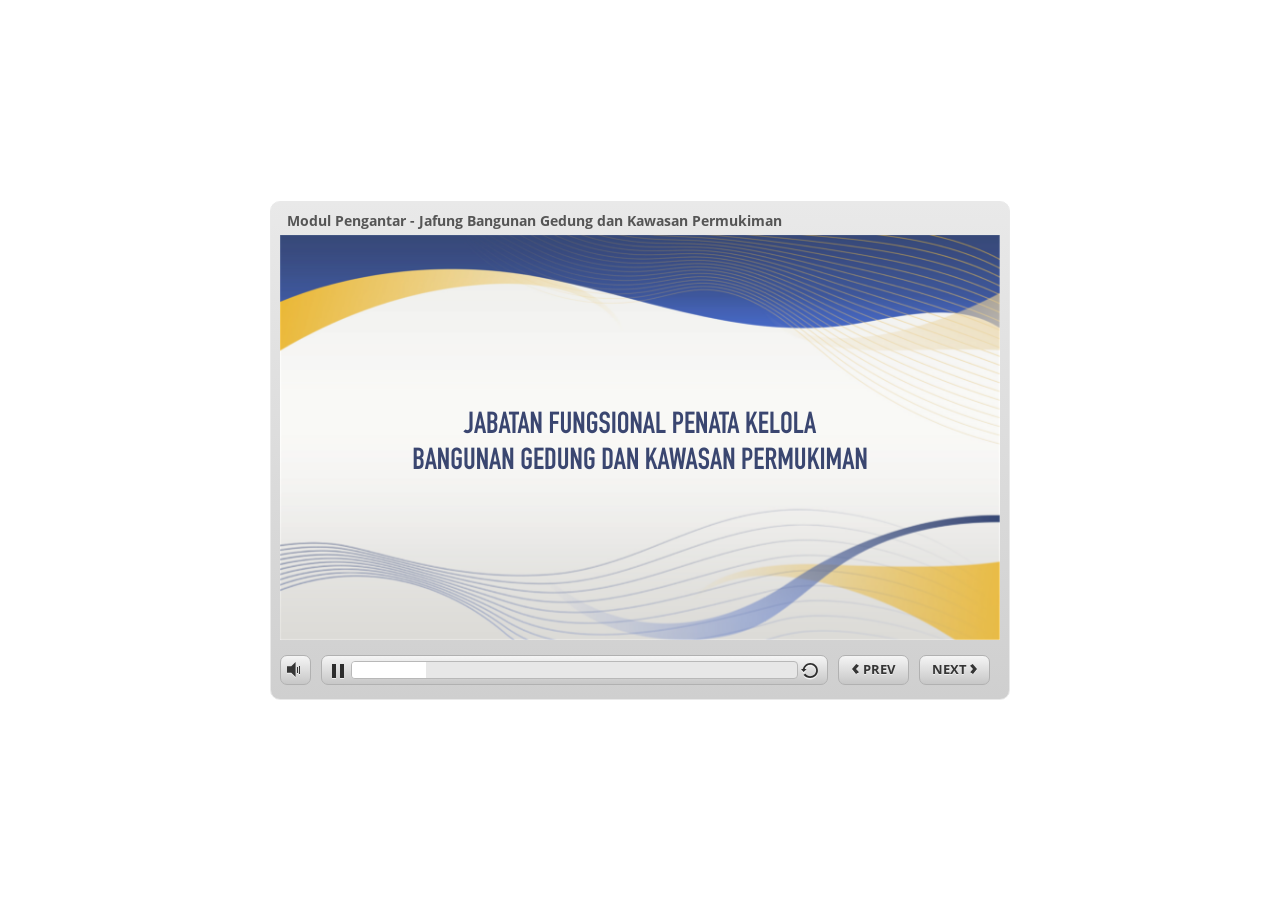
<file: index.html>
<!DOCTYPE html>
<html lang="en-US">
<head>
  <meta charset="utf-8">
  <!-- Created using Storyline 3 - http://www.articulate.com  -->
  <!-- version: 3.10.22406.0 -->
  <title>Modul Pengantar - Jafung Bangunan Gedung dan Kawasan Permukiman</title>
  <meta http-equiv="x-ua-compatible" content="IE=edge" />
  <meta name="viewport" content="width=device-width, initial-scale=1.0, user-scalable=no, shrink-to-fit=no, minimal-ui" />
  <meta name="apple-mobile-web-app-capable" content="yes" />
  <style>
    html, body { height: 100%; padding: 0; margin: 0 }
    #app { height: 100%; width: 100%; }
  </style>
  
  <script>window.THREE = { };</script>
</head>
<body style="background: #FFFFFF" class="cs-HTML theme-classic">
  <!-- 360 -->
  <script>!function(e){function n(e,i){return e.test(i)}function i(e){var i=e||navigator.userAgent,o=i.split("[FBAN");if(void 0!==o[1]&&(i=o[0]),this.apple={phone:n(t,i),ipod:n(d,i),tablet:!n(t,i)&&n(s,i),device:n(t,i)||n(d,i)||n(s,i)},this.amazon={phone:n(h,i),tablet:!n(h,i)&&n(a,i),device:n(h,i)||n(a,i)},this.android={phone:n(h,i)||n(b,i),tablet:!n(h,i)&&!n(b,i)&&(n(a,i)||n(r,i)),device:n(h,i)||n(a,i)||n(b,i)||n(r,i)},this.windows={phone:n(l,i),tablet:n(p,i),device:n(l,i)||n(p,i)},this.other={blackberry:n(f,i),blackberry10:n(u,i),opera:n(c,i),firefox:n(A,i),chrome:n(w,i),device:n(f,i)||n(u,i)||n(c,i)||n(A,i)||n(w,i)},this.seven_inch=n(v,i),this.any=this.apple.device||this.android.device||this.windows.device||this.other.device||this.seven_inch,this.phone=this.apple.phone||this.android.phone||this.windows.phone,this.tablet=this.apple.tablet||this.android.tablet||this.windows.tablet,"undefined"==typeof window)return this}function o(){var e=new i;return e.Class=i,e}var t=/iPhone/i,d=/iPod/i,s=/iPad/i,b=/(?=.*\bAndroid\b)(?=.*\bMobile\b)/i,r=/Android/i,h=/(?=.*\bAndroid\b)(?=.*\bSD4930UR\b)/i,a=/(?=.*\bAndroid\b)(?=.*\b(?:KFOT|KFTT|KFJWI|KFJWA|KFSOWI|KFTHWI|KFTHWA|KFAPWI|KFAPWA|KFARWI|KFASWI|KFSAWI|KFSAWA)\b)/i,l=/IEMobile/i,p=/(?=.*\bWindows\b)(?=.*\bARM\b)/i,f=/BlackBerry/i,u=/BB10/i,c=/Opera Mini/i,w=/(CriOS|Chrome)(?=.*\bMobile\b)/i,A=/(?=.*\bFirefox\b)(?=.*\bMobile\b)/i,v=new RegExp("(?:Nexus 7|BNTV250|Kindle Fire|Silk|GT-P1000)","i");"undefined"!=typeof module&&module.exports&&"undefined"==typeof window?module.exports=i:"undefined"!=typeof module&&module.exports&&"undefined"!=typeof window?module.exports=o():"function"==typeof define&&define.amd?define("isMobile",[],e.isMobile=o()):e.isMobile=o()}(this);
    window.isMobile.apple.tablet = window.isMobile.apple.tablet ||
      (navigator.platform === 'MacIntel' && navigator.maxTouchPoints > 1);
    window.isMobile.apple.device = window.isMobile.apple.device || window.isMobile.apple.tablet;
    window.isMobile.tablet = window.isMobile.tablet || window.isMobile.apple.tablet;
    window.isMobile.any = window.isMobile.any || window.isMobile.apple.tablet;
  </script>

  <div id="focus-sink" aria-hidden="true" tabIndex=-1"></div>

  <div id="preso"></div>
  <script>
    window.DS = {};
    window.globals = {
      DATA_PATH_BASE: '',
      HAS_FRAME: true,
      HAS_SLIDE: true,

      lmsPresent: true,
      tinCanPresent: false,
      cmi5Present: false,
      aoSupport: false,
      scale: 'noscale',
      captureRc: false,
      browserSize: 'optimal',
      bgColor: '#FFFFFF',
      features: '',
      themeName: 'classic',
      preloaderColor: '#FFFFFF',
      suppressAnalytics: false,
      productChannel: 'perpetual',
      publishSource: 'storyline',
      aid: '',
      cid: '93d1430e-d2c3-41ca-b501-89efd53ae33b',
      playerVersion: '3.10.22406.0',
      maxIosVideoElements: 5,

      
      parseParams: function(qs) {
        if (window.globals.parsedParams != null) {
          return window.globals.parsedParams;
        }
        qs = (qs || window.location.search.substr(1)).split('+').join(' ');
        var params = {},
            tokens,
            re = /[?&]?([^=]+)=([^&]*)/g;

        while (tokens = re.exec(qs)) {
          params[decodeURIComponent(tokens[1]).trim()] =
            decodeURIComponent(tokens[2]).trim();
        }
        window.globals.parsedParams = params;
        return params;
      }

    };

    (function() {

      var classTypes = [ 'desktop', 'mobile', 'phone', 'tablet' ];

      var addDeviceClasses = function(prefix, testObj) {
        var curr, i;
        for (i = 0; i < classTypes.length; i++) {
          curr = classTypes[i];
          if (testObj[curr]) {
            document.body.classList.add(prefix + curr);
          }
        }
      };

      var params = window.globals.parseParams(),
          isDevicePreview = params.devicepreview === '1',
          isPhoneOverride = params.deviceType === 'phone' || (isDevicePreview && params.phone == '1'),
          isTabletOverride = (params.deviceType === 'tablet' || isDevicePreview) && !isPhoneOverride,
          isMobileOverride = isPhoneOverride || isTabletOverride;

      var deviceView = {
        desktop: !window.isMobile.any && !isMobileOverride,
        mobile: window.isMobile.any || isMobileOverride,
        phone: isPhoneOverride || (window.isMobile.phone && !isTabletOverride),
        tablet: isTabletOverride || window.isMobile.tablet
      };

      window.globals.deviceView = deviceView;
      window.isMobile.desktop = !window.isMobile.any;
      window.isMobile.mobile = window.isMobile.any;

      addDeviceClasses('view-', deviceView);

    })();
  </script>
  
  <script src='story_content/user.js' type=text/javascript></script>
  <div class="slide-loader"></div>

  <script type="text/javascript">
    if (window.globals.deviceView.isMobile) { var doc = document, loader = doc.body.querySelector('.slide-loader'); [ 1, 2, 3 ].forEach(function(n) { var d = doc.createElement('div'); d.style.backgroundColor = window.globals.preloaderColor; d.classList.add('mobile-loader-dot'); d.classList.add('dot' + n); loader.appendChild(d); }); }
  </script>

  <div class="mobile-load-title-overlay" style="display: none">
    <div class="mobile-load-title">Modul Pengantar - Jafung Bangunan Gedung dan Kawasan Permukiman</div>
  </div>

  <div class="mobile-chrome-warning"></div>

  <script>
    
    if (window.autoSpider && window.vInterfaceObject) {
      document.querySelector('.mobile-load-title-overlay').style.display = 'none';
    }
  </script>

  

  <link rel="stylesheet" href="html5/data/css/output.min.css" data-noprefix />
</body>
<script src="html5/lib/scripts/ds-bootstrap.min.js"></script>
</html>
</file>
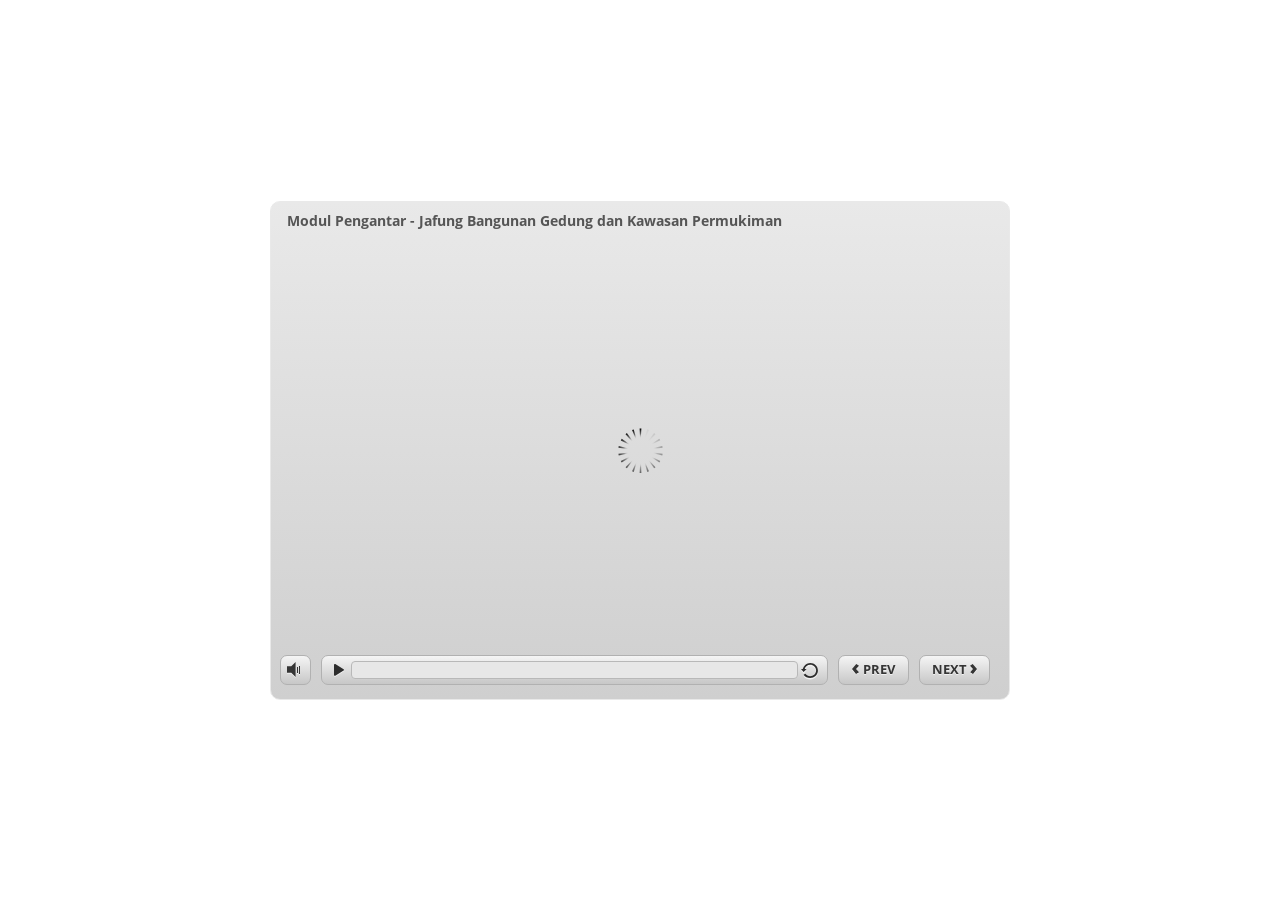
<file: index_lms.html>
<!DOCTYPE html>
<html lang="en-US">
<head>
  <meta charset="utf-8">
  <!-- Created using Storyline 3 - http://www.articulate.com  -->
  <!-- version: 3.10.22406.0 -->
  <title>Modul Pengantar - Jafung Bangunan Gedung dan Kawasan Permukiman</title>
  <meta http-equiv="x-ua-compatible" content="IE=edge" />
  <meta name="viewport" content="width=device-width, initial-scale=1.0, user-scalable=no, shrink-to-fit=no, minimal-ui" />
  <meta name="apple-mobile-web-app-capable" content="yes" />
  <style>
    html, body { height: 100%; padding: 0; margin: 0 }
    #app { height: 100%; width: 100%; }
  </style>
  <script src="lms/APIConstants.js" charset="utf-8"></script>
        <script src="lms/Configuration.js" charset="utf-8"></script>
        <script src="lms/UtilityFunctions.js" charset="utf-8"></script>
        <script src="lms/SCORM2004Functions.js" charset="utf-8"></script>
        <script src="lms/SCORMFunctions.js" charset="utf-8"></script>
        <script src="lms/AICCFunctions.js" charset="utf-8"></script>
        <script src="lms/NONEFunctions.js" charset="utf-8"></script>
        <script src="lms/LMSAPI.js" charset="utf-8"></script>
        <script src="lms/API.js" charset="utf-8"></script>

        <script>
          strContentLocation = "story.html";
          window.scormdriver_content = window;
          function LoadContent(){}
        </script>
  <script>window.THREE = { };</script>
</head>
<body style="background: #FFFFFF" class="cs-HTML theme-classic">
  <!-- 360 -->
  <script>!function(e){function n(e,i){return e.test(i)}function i(e){var i=e||navigator.userAgent,o=i.split("[FBAN");if(void 0!==o[1]&&(i=o[0]),this.apple={phone:n(t,i),ipod:n(d,i),tablet:!n(t,i)&&n(s,i),device:n(t,i)||n(d,i)||n(s,i)},this.amazon={phone:n(h,i),tablet:!n(h,i)&&n(a,i),device:n(h,i)||n(a,i)},this.android={phone:n(h,i)||n(b,i),tablet:!n(h,i)&&!n(b,i)&&(n(a,i)||n(r,i)),device:n(h,i)||n(a,i)||n(b,i)||n(r,i)},this.windows={phone:n(l,i),tablet:n(p,i),device:n(l,i)||n(p,i)},this.other={blackberry:n(f,i),blackberry10:n(u,i),opera:n(c,i),firefox:n(A,i),chrome:n(w,i),device:n(f,i)||n(u,i)||n(c,i)||n(A,i)||n(w,i)},this.seven_inch=n(v,i),this.any=this.apple.device||this.android.device||this.windows.device||this.other.device||this.seven_inch,this.phone=this.apple.phone||this.android.phone||this.windows.phone,this.tablet=this.apple.tablet||this.android.tablet||this.windows.tablet,"undefined"==typeof window)return this}function o(){var e=new i;return e.Class=i,e}var t=/iPhone/i,d=/iPod/i,s=/iPad/i,b=/(?=.*\bAndroid\b)(?=.*\bMobile\b)/i,r=/Android/i,h=/(?=.*\bAndroid\b)(?=.*\bSD4930UR\b)/i,a=/(?=.*\bAndroid\b)(?=.*\b(?:KFOT|KFTT|KFJWI|KFJWA|KFSOWI|KFTHWI|KFTHWA|KFAPWI|KFAPWA|KFARWI|KFASWI|KFSAWI|KFSAWA)\b)/i,l=/IEMobile/i,p=/(?=.*\bWindows\b)(?=.*\bARM\b)/i,f=/BlackBerry/i,u=/BB10/i,c=/Opera Mini/i,w=/(CriOS|Chrome)(?=.*\bMobile\b)/i,A=/(?=.*\bFirefox\b)(?=.*\bMobile\b)/i,v=new RegExp("(?:Nexus 7|BNTV250|Kindle Fire|Silk|GT-P1000)","i");"undefined"!=typeof module&&module.exports&&"undefined"==typeof window?module.exports=i:"undefined"!=typeof module&&module.exports&&"undefined"!=typeof window?module.exports=o():"function"==typeof define&&define.amd?define("isMobile",[],e.isMobile=o()):e.isMobile=o()}(this);
    window.isMobile.apple.tablet = window.isMobile.apple.tablet ||
      (navigator.platform === 'MacIntel' && navigator.maxTouchPoints > 1);
    window.isMobile.apple.device = window.isMobile.apple.device || window.isMobile.apple.tablet;
    window.isMobile.tablet = window.isMobile.tablet || window.isMobile.apple.tablet;
    window.isMobile.any = window.isMobile.any || window.isMobile.apple.tablet;
  </script>

  <div id="focus-sink" aria-hidden="true" tabIndex=-1"></div>

  <div id="preso"></div>
  <script>
    window.DS = {};
    window.globals = {
      DATA_PATH_BASE: '',
      HAS_FRAME: true,
      HAS_SLIDE: true,

      lmsPresent: true,
      tinCanPresent: false,
      cmi5Present: false,
      aoSupport: false,
      scale: 'noscale',
      captureRc: false,
      browserSize: 'optimal',
      bgColor: '#FFFFFF',
      features: '',
      themeName: 'classic',
      preloaderColor: '#FFFFFF',
      suppressAnalytics: false,
      productChannel: 'perpetual',
      publishSource: 'storyline',
      aid: '',
      cid: '93d1430e-d2c3-41ca-b501-89efd53ae33b',
      playerVersion: '3.10.22406.0',
      maxIosVideoElements: 5,

      
      parseParams: function(qs) {
        if (window.globals.parsedParams != null) {
          return window.globals.parsedParams;
        }
        qs = (qs || window.location.search.substr(1)).split('+').join(' ');
        var params = {},
            tokens,
            re = /[?&]?([^=]+)=([^&]*)/g;

        while (tokens = re.exec(qs)) {
          params[decodeURIComponent(tokens[1]).trim()] =
            decodeURIComponent(tokens[2]).trim();
        }
        window.globals.parsedParams = params;
        return params;
      }

    };

    (function() {

      var classTypes = [ 'desktop', 'mobile', 'phone', 'tablet' ];

      var addDeviceClasses = function(prefix, testObj) {
        var curr, i;
        for (i = 0; i < classTypes.length; i++) {
          curr = classTypes[i];
          if (testObj[curr]) {
            document.body.classList.add(prefix + curr);
          }
        }
      };

      var params = window.globals.parseParams(),
          isDevicePreview = params.devicepreview === '1',
          isPhoneOverride = params.deviceType === 'phone' || (isDevicePreview && params.phone == '1'),
          isTabletOverride = (params.deviceType === 'tablet' || isDevicePreview) && !isPhoneOverride,
          isMobileOverride = isPhoneOverride || isTabletOverride;

      var deviceView = {
        desktop: !window.isMobile.any && !isMobileOverride,
        mobile: window.isMobile.any || isMobileOverride,
        phone: isPhoneOverride || (window.isMobile.phone && !isTabletOverride),
        tablet: isTabletOverride || window.isMobile.tablet
      };

      window.globals.deviceView = deviceView;
      window.isMobile.desktop = !window.isMobile.any;
      window.isMobile.mobile = window.isMobile.any;

      addDeviceClasses('view-', deviceView);

    })();
  </script>
  
  <script src='story_content/user.js' type=text/javascript></script>
  <div class="slide-loader"></div>

  <script type="text/javascript">
    if (window.globals.deviceView.isMobile) { var doc = document, loader = doc.body.querySelector('.slide-loader'); [ 1, 2, 3 ].forEach(function(n) { var d = doc.createElement('div'); d.style.backgroundColor = window.globals.preloaderColor; d.classList.add('mobile-loader-dot'); d.classList.add('dot' + n); loader.appendChild(d); }); }
  </script>

  <div class="mobile-load-title-overlay" style="display: none">
    <div class="mobile-load-title">Modul Pengantar - Jafung Bangunan Gedung dan Kawasan Permukiman</div>
  </div>

  <div class="mobile-chrome-warning"></div>

  <script>
    
    if (window.autoSpider && window.vInterfaceObject) {
      document.querySelector('.mobile-load-title-overlay').style.display = 'none';
    }
  </script>

  <iframe name="AICCComm" src="lms/AICCComm.html" style="display:none;"></iframe>
        <iframe name="rusticisoftware_aicc_results" src="lms/blank.html" style="display:none;"></iframe>
        <iframe name="NothingFrame" src="lms/blank.html" style="display:none;"></iframe>

  <link rel="stylesheet" href="html5/data/css/output.min.css" data-noprefix />
</body>
<script src="html5/lib/scripts/ds-bootstrap.min.js"></script>
</html>
</file>
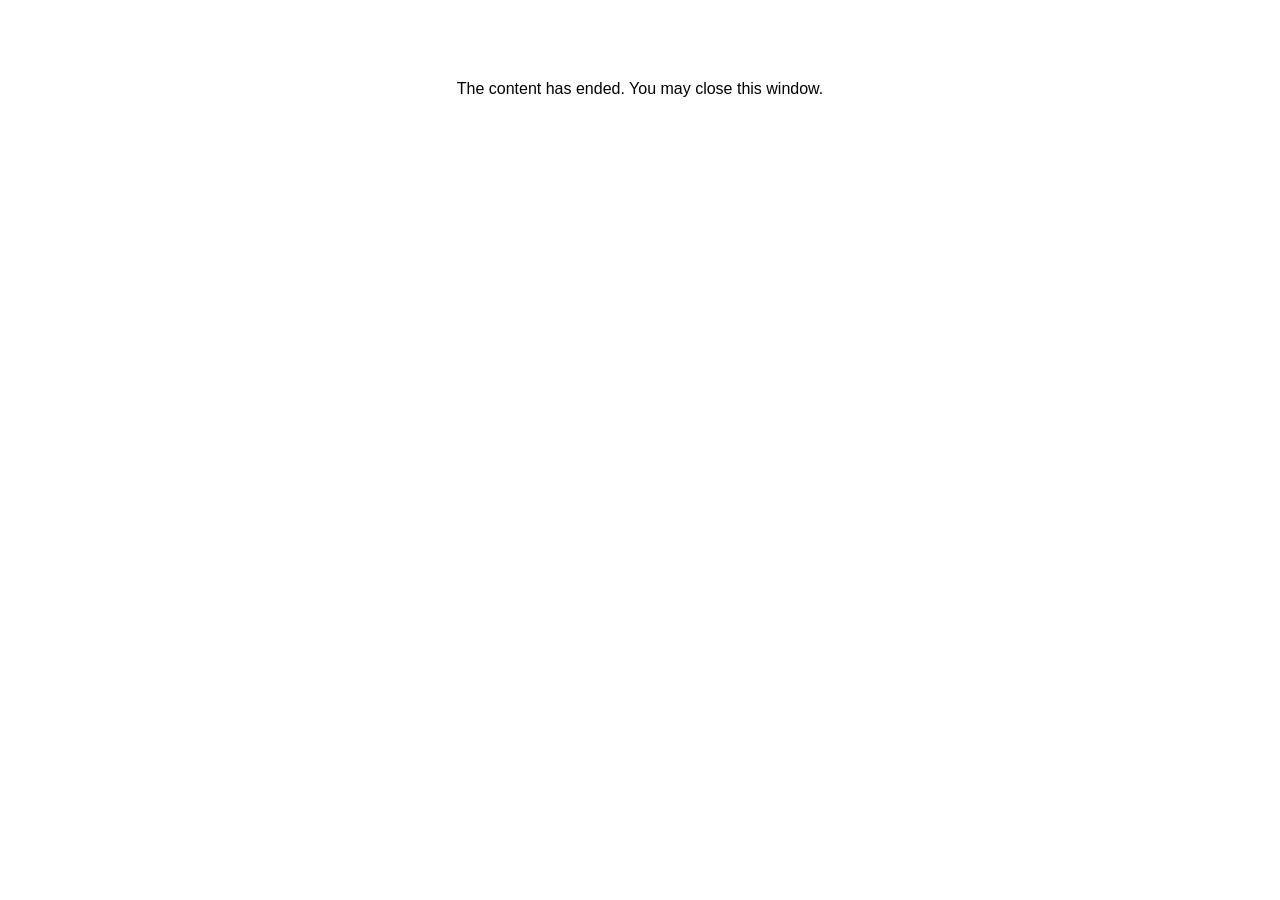
<file: lms/goodbye.html>
<html><body bgcolor="#ffffff">
<center>
<br><br><br><br><font face="Open Sans, articulate, tahoma, arial" size="3" color: "#333333">
The content has ended. You may close this window.
</font>
</center>
</body></html>
</file>
<file: html5/data/css/output.min.css>
@font-face {
  font-family: 'Open SansBold CharsBold3FB86805';
  src: url('[data-uri]');
  font-style: normal;
  font-weight: normal;
}
@font-face {
  font-family: 'Open Sans Charset1_ 5fK9536B4FC';
  src: url('[data-uri]');
  font-style: normal;
  font-weight: normal;
}
@font-face {
  font-family: 'DIN Condensed Charset1_B2565270';
  src: url('[data-uri]');
  font-style: normal;
  font-weight: normal;
}
@font-face {
  font-family: 'Product Sans Charset1_ CD8655B6';
  src: url('[data-uri]');
  font-style: normal;
  font-weight: normal;
}
@font-face {
  font-family: 'Product SansBold ChBold85A31D21';
  src: url('[data-uri]');
  font-style: normal;
  font-weight: normal;
}
@font-face {
  font-family: 'Product SansItaliItalic1F396CCB';
  src: url('[data-uri]');
  font-style: normal;
  font-weight: normal;
}
.cs-pxabnsnfns10110000101 .cs-infopanel  {
  box-shadow: 0 1px 0 rgba(184, 184, 184, 1);
  background: rgba(255, 255, 255, 1);
}
.cs-pxabnsnfns10110000101 .cs-infopanel .cs-link {
  color: rgba(124, 34, 128, 1);
}
.cs-pxabnsnfns10110000101 .cs-infopanel .cs-link:hover {
  color: rgba(0, 0, 238, 1);
}
.cs-pxabnsnfns10110000101 .cs-infopanel .cs-name {
  color: rgba(68, 68, 68, 1);
}
.cs-pxabnsnfns10110000101 .cs-infopanel .cs-title {
  color: rgba(153, 153, 153, 1);
}
.cs-pxabnsnfns10110000101 .cs-infopanelpopup  {
  box-shadow: 0 1px 0 rgba(184, 184, 184, 1);
  background: linear-gradient(180deg, rgba(233, 233, 233, 1) 0%, rgba(207, 207, 207, 1) 100%);
}
.cs-pxabnsnfns10110000101 .cs-infopanelpopup .cs-link {
  color: rgba(124, 34, 128, 1);
}
.cs-pxabnsnfns10110000101 .cs-infopanelpopup .cs-link:hover {
  color: rgba(0, 0, 238, 1);
}
.cs-pxabnsnfns10110000101 .cs-infopanelpopup .cs-name {
  color: rgba(68, 68, 68, 1);
}
.cs-pxabnsnfns10110000101 .cs-infopanelpopup .cs-bio {
  color: rgba(153, 153, 153, 1);
}
.cs-pxabnsnfns10110000101 .cs-timer  {
  color: rgba(85, 85, 85, 1);
}
.cs-pxabnsnfns10110000101 .cs-duration stop:first-child {
  stop-color: rgba(0, 215, 255, 1);
}
.cs-pxabnsnfns10110000101 .cs-duration stop:last-child {
  stop-color: rgba(0, 171, 255, 1);
}
.cs-pxabnsnfns10110000101 .cs-elapsed stop:first-child {
  stop-color: rgba(254, 227, 71, 1);
}
.cs-pxabnsnfns10110000101 .cs-elapsed stop:last-child {
  stop-color: rgba(252, 204, 42, 1);
}
.cs-pxabnsnfns10110000101 .cs-timer .cs-pie .cs-innerstroke {
  stroke: rgba(199, 199, 199, 1);
}
.cs-pxabnsnfns10110000101 .cs-timer .cs-pie .cs-innerborder {
  stroke: rgba(255, 255, 255, 1);
}
.cs-pxabnsnfns10110000101 .cs-window  {
  box-shadow: 0 8px 5px rgba(0, 0, 0, 0.2);
  border-color: rgba(234, 234, 234, 1);
  background: rgba(243, 243, 243, 1);
  color: rgba(85, 85, 85, 1);
}
.cs-pxabnsnfns10110000101 .cs-window .cs-diva {
  border-color: rgba(247, 247, 247, 1);
}
.cs-pxabnsnfns10110000101 .cs-window .cs-divb {
  border-color: rgba(211, 211, 211, 1);
}
.cs-pxabnsnfns10110000101 .cs-editor .cs-editor-slide {
  color: rgba(85, 85, 85, 1);
}
.cs-pxabnsnfns10110000101 .cs-editor .cs-editor-html {
  color: rgba(68, 68, 68, 1);
}
.cs-pxabnsnfns10110000101 .cs-editor .cs-editor-button {
  text-shadow: 0 1px 0 rgba(240, 240, 240, 1);
  color: rgba(53, 53, 53, 1);
  border-color: rgba(177, 177, 177, 1);
  background: linear-gradient(180deg, rgba(245, 245, 245, 1) 0%, rgba(199, 199, 199, 1) 100%);
}
.cs-pxabnsnfns10110000101 .cs-editor .cs-editor-button:hover {
  background: linear-gradient(180deg, rgba(242, 242, 242, 1) 0%, rgba(175, 175, 175, 1) 100%);
}
.cs-pxabnsnfns10110000101 .cs-editor .cs-editor-button:active {
  background: linear-gradient(180deg, rgba(199, 199, 199, 1) 0%, rgba(244, 244, 244, 1) 100%);
}
.cs-pxabnsnfns10110000101 .cs-listitem  {
  color: rgba(53, 53, 53, 1);
  border-color: rgba(223, 223, 223, 1);
}
.cs-pxabnsnfns10110000101 .cs-listitem.cs-viewed {
  color: rgba(144, 144, 144, 1);
}
.cs-pxabnsnfns10110000101 .cs-listitem.cs-selected {
  color: rgba(53, 53, 53, 1);
  background: rgba(192, 226, 241, 1);
}
.cs-pxabnsnfns10110000101 .cs-listitem.cs-selected:hover {
  background: rgba(192, 226, 241, 1);
}
.cs-pxabnsnfns10110000101 .cs-listitem.cs-selected.hover {
  background: rgba(192, 226, 241, 1);
}
.cs-pxabnsnfns10110000101 .cs-listitem.cs-selected:focus {
  background: rgba(192, 226, 241, 1);
}
.cs-pxabnsnfns10110000101 .cs-listitem .cs-icon-carrot {
  fill: rgba(53, 53, 53, 1);
}
.cs-pxabnsnfns10110000101 .cs-listitem .cs-icon-carrot .cs-shadow {
  fill: rgba(255, 255, 255, 1);
}
.cs-pxabnsnfns10110000101 .cs-listitem:hover {
  background: rgba(230, 230, 230, 1);
}
.cs-pxabnsnfns10110000101 .cs-listitem.hover {
  background: rgba(230, 230, 230, 1);
}
.cs-pxabnsnfns10110000101 .cs-listitem:focus {
  background: rgba(230, 230, 230, 1);
}
.cs-pxabnsnfns10110000101 .cs-glossary  {
  color: rgba(53, 53, 53, 1);
}
.cs-pxabnsnfns10110000101 .cs-glossary .cs-scrolling-panel {
  background: rgba(231, 231, 231, 1);
}
.cs-pxabnsnfns10110000101 .cs-glossary .cs-term.cs-selected .cs-choice-list-trigger {
  color: rgba(53, 53, 53, 1);
  background: rgba(192, 226, 241, 1);
}
.cs-pxabnsnfns10110000101 .cs-glossary .cs-term.cs-selected .cs-choice-list-trigger:focus {
  color: rgba(53, 53, 53, 1);
  background: rgba(192, 226, 241, 1);
}
.cs-pxabnsnfns10110000101 .cs-glossary .cs-term:hover .cs-choice-list-trigger {
  background: rgba(230, 230, 230, 1);
}
.cs-pxabnsnfns10110000101 .cs-glossary .cs-term.hover .cs-choice-list-trigger {
  background: rgba(230, 230, 230, 1);
}
.cs-pxabnsnfns10110000101 .cs-glossary .cs-term .cs-choice-list-trigger:focus {
  background: rgba(230, 230, 230, 1);
}
.cs-pxabnsnfns10110000101 .cs-glossary .cs-diva {
  border-color: rgba(226, 226, 226, 1);
}
.cs-pxabnsnfns10110000101 .cs-glossary .cs-divb {
  border-color: rgba(226, 226, 226, 1);
}
.cs-pxabnsnfns10110000101 .cs-glossary .cs-divc {
  border-color: rgba(250, 250, 250, 1);
}
.cs-pxabnsnfns10110000101 .cs-glossary .cs-heading {
  color: rgba(68, 68, 68, 1);
}
.cs-pxabnsnfns10110000101 .cs-resource .cs-separator {
  border-color: rgba(224, 224, 224, 1);
}
.cs-pxabnsnfns10110000101 .cs-outline  {
  color: rgba(68, 68, 68, 1);
}
.cs-pxabnsnfns10110000101 .cs-outline .cs-diva {
  border-color: rgba(198, 198, 198, 1);
}
.cs-pxabnsnfns10110000101 .cs-outline .cs-divb {
  border-color: rgba(249, 249, 249, 1);
}
.cs-pxabnsnfns10110000101 .cs-outline .cs-divc {
  border-color: rgba(225, 225, 225, 1);
}
.cs-pxabnsnfns10110000101 .cs-outline .cs-search-filter:hover {
  color: rgba(0, 0, 238, 1);
}
.cs-pxabnsnfns10110000101 .cs-outline .cs-search-filter.hover {
  color: rgba(0, 0, 238, 1);
}
.cs-pxabnsnfns10110000101 .cs-transcript  {
  color: rgba(68, 68, 68, 1);
}
.cs-pxabnsnfns10110000101 .cs-transcript .cs-div {
  border-color: rgba(225, 225, 225, 1);
}
.cs-pxabnsnfns10110000101 .cs-tabs:not(.topmenu-item) {
  color: rgba(85, 85, 85, 1);
}
.cs-pxabnsnfns10110000101 .cs-tabs .cs-inner-button:not(.topmenu-item) {
  text-shadow: 0 1px 0 rgba(240, 240, 240, 1);
}
.cs-pxabnsnfns10110000101 .cs-tabs:hover:not(.topmenu-item) {
  color: rgba(51, 51, 51, 1);
}
.cs-pxabnsnfns10110000101 .cs-tabs.cs-selected {
  background: rgba(243, 243, 243, 1);
  color: rgba(51, 51, 51, 1);
}
.cs-pxabnsnfns10110000101 .cs-seekcontrol  {
  background: linear-gradient(180deg, rgba(245, 245, 245, 1) 0%, rgba(199, 199, 199, 1) 100%);
  border-color: rgba(177, 177, 177, 1);
}
.cs-pxabnsnfns10110000101 .cs-seekcontrol .cs-button:hover .cs-icon {
  fill: rgba(85, 85, 85, 1);
}
.cs-pxabnsnfns10110000101 .cs-seekcontrol .cs-button.hover .cs-icon {
  fill: rgba(85, 85, 85, 1);
}
.cs-pxabnsnfns10110000101 .cs-seekcontrol .cs-button .cs-icon-shadow {
  fill: rgba(240, 240, 240, 1);
}
.cs-pxabnsnfns10110000101 .cs-seekcontrol .cs-button .cs-icon {
  fill: rgba(45, 45, 45, 1);
}
.cs-pxabnsnfns10110000101 .cs-seekcontrol .cs-seek .cs-fill {
  background: rgba(255, 255, 255, 1);
}
.cs-pxabnsnfns10110000101 .cs-seekcontrol .cs-seek {
  background: rgba(231, 231, 231, 1);
  border-color: rgba(184, 184, 184, 1);
}
.cs-pxabnsnfns10110000101 .cs-searchinput .cs-input {
  color: rgba(138, 138, 138, 1);
  border-color: rgba(173, 173, 173, 1);
  background: rgba(223, 223, 223, 1);
}
.cs-pxabnsnfns10110000101 .cs-searchinput .cs-input:focus {
  color: rgba(51, 51, 51, 1);
  background: rgba(250, 250, 250, 1);
}
.cs-pxabnsnfns10110000101 .cs-searchinput .cs-input:hover {
  box-shadow: inset 0 0 1px 0 rgba(107, 248, 255, 1);
}
.cs-pxabnsnfns10110000101 .cs-searchinput .cs-input.hover {
  box-shadow: inset 0 0 1px 0 rgba(107, 248, 255, 1);
}
.cs-pxabnsnfns10110000101 .cs-searchinput .cs-button .cs-icon {
  fill: rgba(138, 138, 138, 1);
}
.cs-pxabnsnfns10110000101 .cs-searchinput .cs-button:hover {
  fill: linear-gradient(180deg, rgba(245, 245, 245, 1) 0%, rgba(199, 199, 199, 1) 100%);
}
.cs-pxabnsnfns10110000101 .cs-searchinput .cs-button.hover {
  fill: linear-gradient(180deg, rgba(245, 245, 245, 1) 0%, rgba(199, 199, 199, 1) 100%);
}
.cs-pxabnsnfns10110000101 .cs-menu  {
  box-shadow: 0 1px 0 rgba(184, 184, 184, 1);
  background: rgba(243, 243, 243, 1);
}
.cs-pxabnsnfns10110000101 .cs-topmenu-item.active .cs-tab {
  background: rgba(243, 243, 243, 1);
}
.cs-pxabnsnfns10110000101 .cs-logo  {
  box-shadow: 0 1px 0 rgba(184, 184, 184, 1);
  background: rgba(255, 255, 255, 1);
}
.cs-pxabnsnfns10110000101 .cs-checkbox  {
  color: rgba(68, 68, 68, 1);
}
.cs-pxabnsnfns10110000101 .cs-checkbox:hover {
  border-color: rgba(107, 248, 255, 1);
}
.cs-pxabnsnfns10110000101 .cs-checkbox.hover {
  border-color: rgba(107, 248, 255, 1);
}
.cs-pxabnsnfns10110000101 .cs-checkbox .cs-box {
  color: rgba(255, 255, 255, 1);
  border-color: rgba(184, 184, 184, 1);
}
.cs-pxabnsnfns10110000101 .cs-checkbox .cs-box:checked::after {
  color: rgba(51, 204, 0, 1);
}
.cs-pxabnsnfns10110000101 .cs-button  {
  text-shadow: 0 1px 0 rgba(240, 240, 240, 1);
  color: rgba(53, 53, 53, 1);
  border-color: rgba(177, 177, 177, 1);
  background: linear-gradient(180deg, rgba(245, 245, 245, 1) 0%, rgba(199, 199, 199, 1) 100%);
  box-shadow: 0 1px 0 rgba(207, 207, 207, 1);
}
.cs-pxabnsnfns10110000101 .cs-button .cs-icon {
  fill: rgba(53, 53, 53, 1);
}
.cs-pxabnsnfns10110000101 .cs-button .cs-icon-shadow {
  fill: rgba(240, 240, 240, 1);
}
.cs-pxabnsnfns10110000101 .cs-button:hover {
  background: linear-gradient(180deg, rgba(242, 242, 242, 1) 0%, rgba(175, 175, 175, 1) 100%);
}
.cs-pxabnsnfns10110000101 .cs-button.hover {
  background: linear-gradient(180deg, rgba(242, 242, 242, 1) 0%, rgba(175, 175, 175, 1) 100%);
}
.cs-pxabnsnfns10110000101 .cs-button:active {
  background: linear-gradient(180deg, rgba(199, 199, 199, 1) 0%, rgba(244, 244, 244, 1) 100%);
}
.cs-pxabnsnfns10110000101 .cs-button.cs-disabled:hover {
  background: linear-gradient(180deg, rgba(245, 245, 245, 1) 0%, rgba(199, 199, 199, 1) 100%);
}
.cs-pxabnsnfns10110000101 .cs-button.cs-disabled.hover {
  background: linear-gradient(180deg, rgba(245, 245, 245, 1) 0%, rgba(199, 199, 199, 1) 100%);
}
.cs-pxabnsnfns10110000101 .cs-button.cs-disabled:active {
  background: linear-gradient(180deg, rgba(245, 245, 245, 1) 0%, rgba(199, 199, 199, 1) 100%);
}
.cs-pxabnsnfns10110000101 .cs-button.cs-volume:hover {
  background: linear-gradient(180deg, rgba(245, 245, 245, 1) 0%, rgba(199, 199, 199, 1) 100%);
}
.cs-pxabnsnfns10110000101 .cs-button.cs-volume.hover {
  background: linear-gradient(180deg, rgba(245, 245, 245, 1) 0%, rgba(199, 199, 199, 1) 100%);
}
.cs-pxabnsnfns10110000101 .cs-button.cs-volume:active {
  background: linear-gradient(180deg, rgba(245, 245, 245, 1) 0%, rgba(199, 199, 199, 1) 100%);
}
.cs-pxabnsnfns10110000101.cs-base  {
  color: rgba(85, 85, 85, 1);
  border-color: rgba(233, 233, 233, 1);
  background: linear-gradient(180deg, rgba(233, 233, 233, 1) 0%, rgba(207, 207, 207, 1) 100%);
}
.cs-pxabnsnfns10110000101.cs-base .cs-separator .cs-diva {
  background: rgba(211, 211, 211, 1);
}
.cs-pxabnsnfns10110000101.cs-base .cs-separator .cs-divb {
  background: rgba(247, 247, 247, 1);
}
.cs-pxabnsnfns10110000101.cs-base .cs-topmenu-item.active .cs-tab {
  border-color: rgba(211, 211, 211, 1);
}
.cs-pxabnsnfns10110000101.cs-base .cs-topmenu-item.active .cs-panel {
  border-color: rgba(211, 211, 211, 1);
}
.cs-pxabnsnfns10110000101.cs-base .cs-left {
  background: linear-gradient(180deg, rgba(219, 219, 219, 1) 0%, rgba(195, 195, 195, 1) 100%);
}
.cs-pxabnsnfns10110000101.cs-base .cs-area-primary .cs-slide-container {
  background: linear-gradient(180deg, rgba(233, 233, 233, 1) 0%, rgba(207, 207, 207, 1) 100%);
}
.cs-pxabnsnfns10110000101 .cs-volume::-moz-range-thumb {
  border-color: rgba(165, 165, 165, 1);
  box-shadow: inset 0 0 1px 0 rgba(212, 212, 212, 1);
  background: rgba(200, 200, 200, 1);
}
.cs-pxabnsnfns10110000101 .cs-volume::-ms-thumb {
  border-color: rgba(165, 165, 165, 1);
  box-shadow: inset 0 0 1px 0 rgba(212, 212, 212, 1);
  background: rgba(200, 200, 200, 1);
}
.cs-pxabnsnfns10110000101 .cs-volume::-webkit-slider-thumb {
  border-color: rgba(165, 165, 165, 1);
  box-shadow: inset 0 0 1px 0 rgba(212, 212, 212, 1);
  background: rgba(200, 200, 200, 1);
}
.cs-pxabnsnfns10110000101 .cs-volume::-moz-range-track {
  border-color: rgba(242, 242, 242, 1);
  background: linear-gradient(180deg, rgba(188, 188, 188, 1) 0%, rgba(188, 188, 188, 1) 50.196%, rgba(195, 195, 195, 1) 100%);
}
.cs-pxabnsnfns10110000101 .cs-volume::-ms-track {
  border-color: rgba(242, 242, 242, 1);
  background: linear-gradient(180deg, rgba(188, 188, 188, 1) 0%, rgba(188, 188, 188, 1) 50.196%, rgba(195, 195, 195, 1) 100%);
}
.cs-pxabnsnfns10110000101 .cs-volume::-webkit-slider-runnable-track {
  border-color: rgba(242, 242, 242, 1);
  background: linear-gradient(180deg, rgba(188, 188, 188, 1) 0%, rgba(188, 188, 188, 1) 50.196%, rgba(195, 195, 195, 1) 100%);
}
body.show-focus .tab-focus-box {
  border-color: rgba(255, 255, 0, 1);
}
.skipnav {
  border-color: rgba(255, 255, 0, 1);
}
.fn-npnxnanbsnfns10110000101 {
  font-family: 'Open SansD6FFC9F9';
  -webkit-font-variant-ligatures: no-common-ligatures;
  font-variant-ligatures: no-common-ligatures;
}
.fn-pxabnsnfns10110000101 {
  font-family: 'Open SansD6FFC9F9';
  -webkit-font-variant-ligatures: no-common-ligatures;
  font-variant-ligatures: no-common-ligatures;
}
.fn-npxnabnsnfns10110000101 {
  font-family: 'Open SansD6FFC9F9';
  -webkit-font-variant-ligatures: no-common-ligatures;
  font-variant-ligatures: no-common-ligatures;
}
.fn-npnxnanbnsnfns10110000101 {
  font-family: 'Open SansD6FFC9F9';
  -webkit-font-variant-ligatures: no-common-ligatures;
  font-variant-ligatures: no-common-ligatures;
}
.fn-pxabnsnfns10110000100 {
  font-family: 'Open SansD6FFC9F9';
  -webkit-font-variant-ligatures: no-common-ligatures;
  font-variant-ligatures: no-common-ligatures;
}
@font-face {
  font-family: 'Open SansD6FFC9F9';
  src: url('[data-uri]');
  font-style: normal;
  font-weight: bold;
}
@font-face {
  font-family: 'Open SansD6FFC9F9';
  src: url('[data-uri]');
  font-style: normal;
  font-weight: normal;
}
.cs-InvalidPromptSlide .cs-5eD48jbEOUg-InvalidPromptSlide-btn0 {
  color: rgba(53, 53, 53, 1);
  border-color: rgba(177, 177, 177, 1);
  background: linear-gradient(180deg, rgba(245, 245, 245, 1) 0%, rgba(199, 199, 199, 1) 100%);
  text-shadow: 0 1px 0 rgba(240, 240, 240, 1);
}
.cs-InvalidPromptSlide .cs-5eD48jbEOUg-InvalidPromptSlide-btn0 .cs-html {
  color: rgba(68, 68, 68, 1);
}
.cs-InvalidPromptSlide .cs-5eD48jbEOUg-InvalidPromptSlide-btn0 .cs-slide {
  border-color: rgba(85, 85, 85, 1);
}
.cs-InvalidPromptSlide .cs-5eD48jbEOUg-InvalidPromptSlide-btn0:hover {
  background: linear-gradient(180deg, rgba(242, 242, 242, 1) 0%, rgba(175, 175, 175, 1) 100%);
}
.cs-InvalidPromptSlide .cs-5eD48jbEOUg-InvalidPromptSlide-btn0:active {
  background: linear-gradient(180deg, rgba(199, 199, 199, 1) 0%, rgba(244, 244, 244, 1) 100%);
}
.cs-PrintPromptSlide .cs-5eD48jbEOUg-PrintPromptSlide-btn0 {
  color: rgba(53, 53, 53, 1);
  border-color: rgba(177, 177, 177, 1);
  background: linear-gradient(180deg, rgba(245, 245, 245, 1) 0%, rgba(199, 199, 199, 1) 100%);
  text-shadow: 0 1px 0 rgba(240, 240, 240, 1);
}
.cs-PrintPromptSlide .cs-5eD48jbEOUg-PrintPromptSlide-btn0 .cs-html {
  color: rgba(68, 68, 68, 1);
}
.cs-PrintPromptSlide .cs-5eD48jbEOUg-PrintPromptSlide-btn0 .cs-slide {
  border-color: rgba(85, 85, 85, 1);
}
.cs-PrintPromptSlide .cs-5eD48jbEOUg-PrintPromptSlide-btn0:hover {
  background: linear-gradient(180deg, rgba(242, 242, 242, 1) 0%, rgba(175, 175, 175, 1) 100%);
}
.cs-PrintPromptSlide .cs-5eD48jbEOUg-PrintPromptSlide-btn0:active {
  background: linear-gradient(180deg, rgba(199, 199, 199, 1) 0%, rgba(244, 244, 244, 1) 100%);
}
.cs-ScrollPromptSlide .cs-5eD48jbEOUg-ScrollPromptSlide-btn0 {
  color: rgba(53, 53, 53, 1);
  border-color: rgba(177, 177, 177, 1);
  background: linear-gradient(180deg, rgba(245, 245, 245, 1) 0%, rgba(199, 199, 199, 1) 100%);
  text-shadow: 0 1px 0 rgba(240, 240, 240, 1);
}
.cs-ScrollPromptSlide .cs-5eD48jbEOUg-ScrollPromptSlide-btn0 .cs-html {
  color: rgba(68, 68, 68, 1);
}
.cs-ScrollPromptSlide .cs-5eD48jbEOUg-ScrollPromptSlide-btn0 .cs-slide {
  border-color: rgba(85, 85, 85, 1);
}
.cs-ScrollPromptSlide .cs-5eD48jbEOUg-ScrollPromptSlide-btn0:hover {
  background: linear-gradient(180deg, rgba(242, 242, 242, 1) 0%, rgba(175, 175, 175, 1) 100%);
}
.cs-ScrollPromptSlide .cs-5eD48jbEOUg-ScrollPromptSlide-btn0:active {
  background: linear-gradient(180deg, rgba(199, 199, 199, 1) 0%, rgba(244, 244, 244, 1) 100%);
}
.cs-ResumePromptSlide .cs-5eD48jbEOUg-ResumePromptSlide-btn0 {
  color: rgba(53, 53, 53, 1);
  border-color: rgba(177, 177, 177, 1);
  background: linear-gradient(180deg, rgba(245, 245, 245, 1) 0%, rgba(199, 199, 199, 1) 100%);
  text-shadow: 0 1px 0 rgba(240, 240, 240, 1);
}
.cs-ResumePromptSlide .cs-5eD48jbEOUg-ResumePromptSlide-btn0 .cs-html {
  color: rgba(68, 68, 68, 1);
}
.cs-ResumePromptSlide .cs-5eD48jbEOUg-ResumePromptSlide-btn0 .cs-slide {
  border-color: rgba(85, 85, 85, 1);
}
.cs-ResumePromptSlide .cs-5eD48jbEOUg-ResumePromptSlide-btn0:hover {
  background: linear-gradient(180deg, rgba(242, 242, 242, 1) 0%, rgba(175, 175, 175, 1) 100%);
}
.cs-ResumePromptSlide .cs-5eD48jbEOUg-ResumePromptSlide-btn0:active {
  background: linear-gradient(180deg, rgba(199, 199, 199, 1) 0%, rgba(244, 244, 244, 1) 100%);
}
.cs-ResumePromptSlide .cs-5eD48jbEOUg-ResumePromptSlide-btn1 {
  color: rgba(53, 53, 53, 1);
  border-color: rgba(177, 177, 177, 1);
  background: linear-gradient(180deg, rgba(245, 245, 245, 1) 0%, rgba(199, 199, 199, 1) 100%);
  text-shadow: 0 1px 0 rgba(240, 240, 240, 1);
}
.cs-ResumePromptSlide .cs-5eD48jbEOUg-ResumePromptSlide-btn1 .cs-html {
  color: rgba(68, 68, 68, 1);
}
.cs-ResumePromptSlide .cs-5eD48jbEOUg-ResumePromptSlide-btn1 .cs-slide {
  border-color: rgba(85, 85, 85, 1);
}
.cs-ResumePromptSlide .cs-5eD48jbEOUg-ResumePromptSlide-btn1:hover {
  background: linear-gradient(180deg, rgba(242, 242, 242, 1) 0%, rgba(175, 175, 175, 1) 100%);
}
.cs-ResumePromptSlide .cs-5eD48jbEOUg-ResumePromptSlide-btn1:active {
  background: linear-gradient(180deg, rgba(199, 199, 199, 1) 0%, rgba(244, 244, 244, 1) 100%);
}
.cs-ExternalInterfaceErrorSlide .cs-buttonOK {
  color: rgba(53, 53, 53, 1);
  border-color: rgba(177, 177, 177, 1);
  background: linear-gradient(180deg, rgba(245, 245, 245, 1) 0%, rgba(199, 199, 199, 1) 100%);
  text-shadow: 0 1px 0 rgba(240, 240, 240, 1);
}
.cs-ExternalInterfaceErrorSlide .cs-buttonOK .cs-html {
  color: rgba(68, 68, 68, 1);
}
.cs-ExternalInterfaceErrorSlide .cs-buttonOK .cs-slide {
  border-color: rgba(85, 85, 85, 1);
}
.cs-ExternalInterfaceErrorSlide .cs-buttonOK:hover {
  background: linear-gradient(180deg, rgba(242, 242, 242, 1) 0%, rgba(175, 175, 175, 1) 100%);
}
.cs-ExternalInterfaceErrorSlide .cs-buttonOK:active {
  background: linear-gradient(180deg, rgba(199, 199, 199, 1) 0%, rgba(244, 244, 244, 1) 100%);
}
</file>
